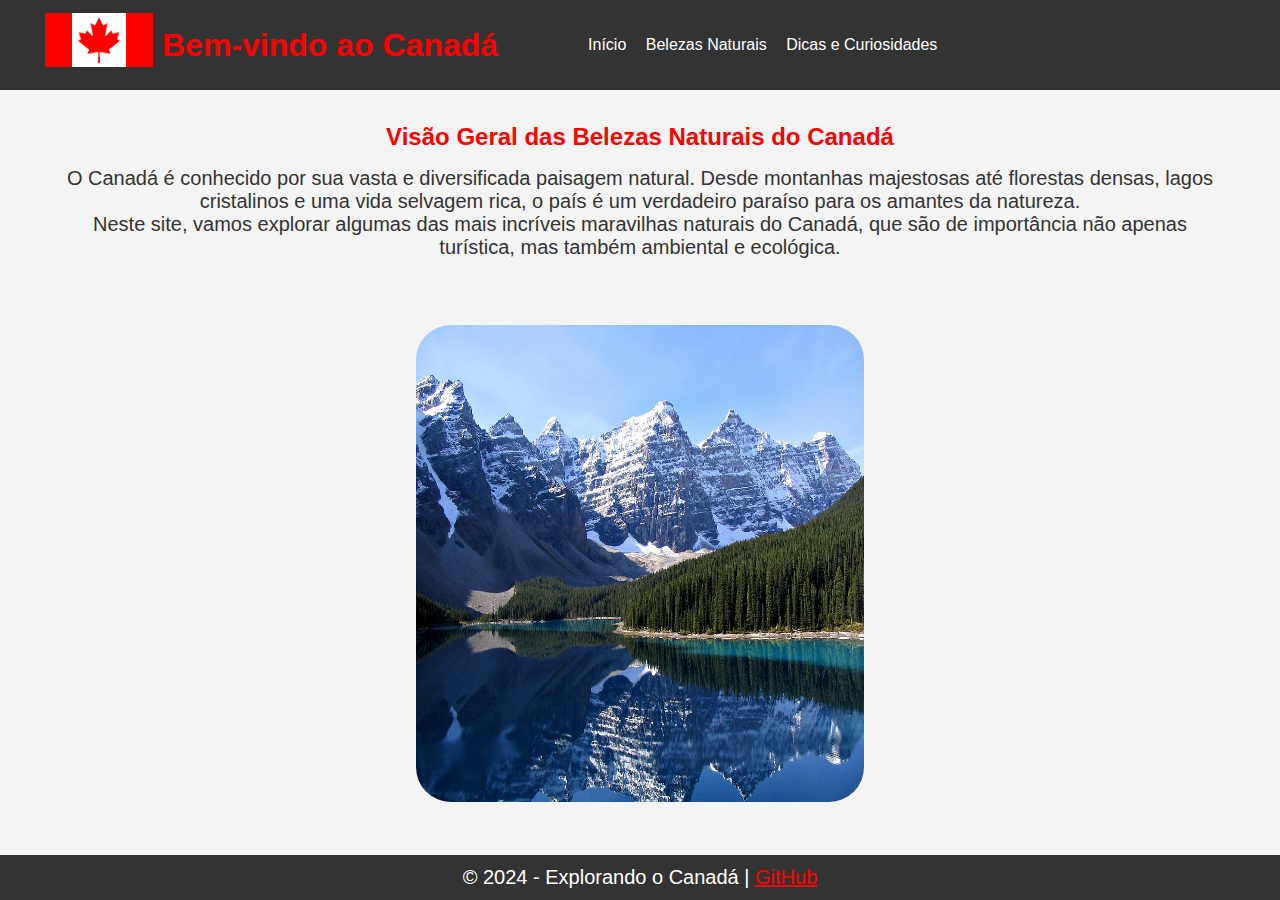
<file: index.html>
<!DOCTYPE html>
<html lang="pt-br">
  <head>
    <meta charset="UTF-8" />
    <meta name="viewport" content="width=device-width, initial-scale=1.0" />
    <title>Belezas Naturais do Canadá</title>
    <link rel="stylesheet" href="/assets/css/styles.css" />
  </head>
  <body>
    <header>
      <div class="header-container">
        <img src="/assets/images/canada_logo.png" class="canada-logo" />
        <h1>Bem-vindo ao Canadá</h1>
      </div>

      <nav>
        <ul>
          <li><a href="/index.html">Início</a></li>
          <li>
            <a href="/assets/pages/beautiful_places.html">Belezas Naturais</a>
          </li>
          <li>
            <a href="/assets/pages/tips_curiosities.html"
              >Dicas e Curiosidades</a
            >
          </li>
        </ul>
      </nav>
    </header>

    <main>
      <section class="main-section">
        <div class="text-container">
          <h2>Visão Geral das Belezas Naturais do Canadá</h2>
          <div class="p-container">
            <p>
              O Canadá é conhecido por sua vasta e diversificada paisagem
              natural. Desde montanhas majestosas até florestas densas, lagos
              cristalinos e uma vida selvagem rica, o país é um verdadeiro
              paraíso para os amantes da natureza.
            </p>
            <p>
              Neste site, vamos explorar algumas das mais incríveis maravilhas
              naturais do Canadá, que são de importância não apenas turística,
              mas também ambiental e ecológica.
            </p>
          </div>
        </div>
        
        <div class="image-container">
          <img
            src="assets/images/banff.jpg"
            alt="Parque Nacional Banff"
            class="image-banner"
          />
        </div>
      </section>
    </main>

    <footer>
      <p>
        &copy; 2024 - Explorando o Canadá |
        <a
          href="https://github.com/brunodias0903/canada-beautiful-places"
          target="_blank"
          class="github-link"
          >GitHub</a
        >
      </p>
    </footer>
  </body>
</html>
</file>
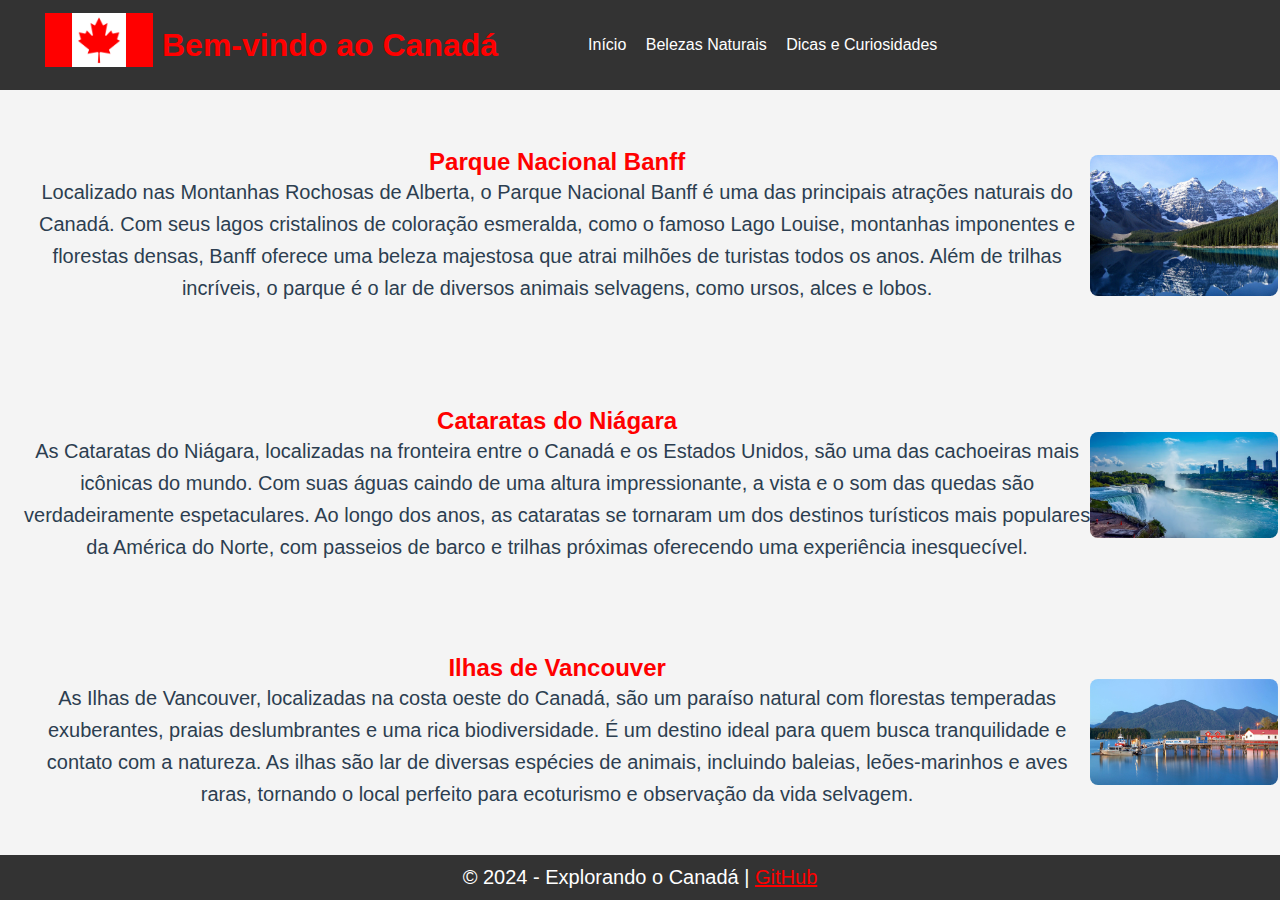
<file: assets/pages/beautiful_places.html>
<!DOCTYPE html>
<html lang="en">
  <head>
    <meta charset="UTF-8" />
    <meta name="viewport" content="width=device-width, initial-scale=1.0" />
    <title>Belezas Naturais do Canadá</title>
    <link rel="stylesheet" href="/assets/css/styles.css" />
  </head>
  <body>
    <header>
      <div class="header-container">
        <img src="/assets/images/canada_logo.png" class="canada-logo" />
        <h1>Bem-vindo ao Canadá</h1>
      </div>

      <nav>
        <ul>
          <li><a href="/index.html">Início</a></li>
          <li>
            <a href="/assets/pages/beautiful_places.html">Belezas Naturais</a>
          </li>
          <li>
            <a href="/assets/pages/tips_curiosities.html"
              >Dicas e Curiosidades</a
            >
          </li>
        </ul>
      </nav>
    </header>

    <main>
      <div class="container">
        <div class="natural-beauty">
          <div class="natural-beauty-text-container">
            <h2>Parque Nacional Banff</h2>
            <p>
              Localizado nas Montanhas Rochosas de Alberta, o Parque Nacional
              Banff é uma das principais atrações naturais do Canadá. Com seus
              lagos cristalinos de coloração esmeralda, como o famoso Lago
              Louise, montanhas imponentes e florestas densas, Banff oferece uma
              beleza majestosa que atrai milhões de turistas todos os anos. Além
              de trilhas incríveis, o parque é o lar de diversos animais
              selvagens, como ursos, alces e lobos.
            </p>
          </div>
          <img
            src="/assets/images/banff.jpg"
            alt="Parque Nacional Banff"
            class="beautiful-places-images"
          />
        </div>

        <div class="natural-beauty">
          <div class="natural-beauty-text-container">
            <div class="natural-beauty-text-container">
              <h2>Cataratas do Niágara</h2>
              <p>
                As Cataratas do Niágara, localizadas na fronteira entre o Canadá
                e os Estados Unidos, são uma das cachoeiras mais icônicas do
                mundo. Com suas águas caindo de uma altura impressionante, a
                vista e o som das quedas são verdadeiramente espetaculares. Ao
                longo dos anos, as cataratas se tornaram um dos destinos
                turísticos mais populares da América do Norte, com passeios de
                barco e trilhas próximas oferecendo uma experiência
                inesquecível.
              </p>
            </div>
          </div>
          <img
            src="/assets/images/niagara.png"
            alt="Cataratas do Niágara"
            class="beautiful-places-images"
          />
        </div>

        <div class="natural-beauty">
          <div class="natural-beauty-text-container">
            <h2>Ilhas de Vancouver</h2>
            <p>
              As Ilhas de Vancouver, localizadas na costa oeste do Canadá, são
              um paraíso natural com florestas temperadas exuberantes, praias
              deslumbrantes e uma rica biodiversidade. É um destino ideal para
              quem busca tranquilidade e contato com a natureza. As ilhas são
              lar de diversas espécies de animais, incluindo baleias,
              leões-marinhos e aves raras, tornando o local perfeito para
              ecoturismo e observação da vida selvagem.
            </p>
          </div>
          <img
            src="/assets/images/ilhas-vancouver.jpg"
            alt="Ilhas de Vancouver"
            class="beautiful-places-images"
          />
        </div>
      </div>
    </main>

    <footer>
      <p>
        &copy; 2024 - Explorando o Canadá |
        <a
          href="https://github.com/brunodias0903/canada-beautiful-places"
          target="_blank"
          class="github-link"
          >GitHub</a
        >
      </p>
    </footer>
  </body>
</html>
</file>
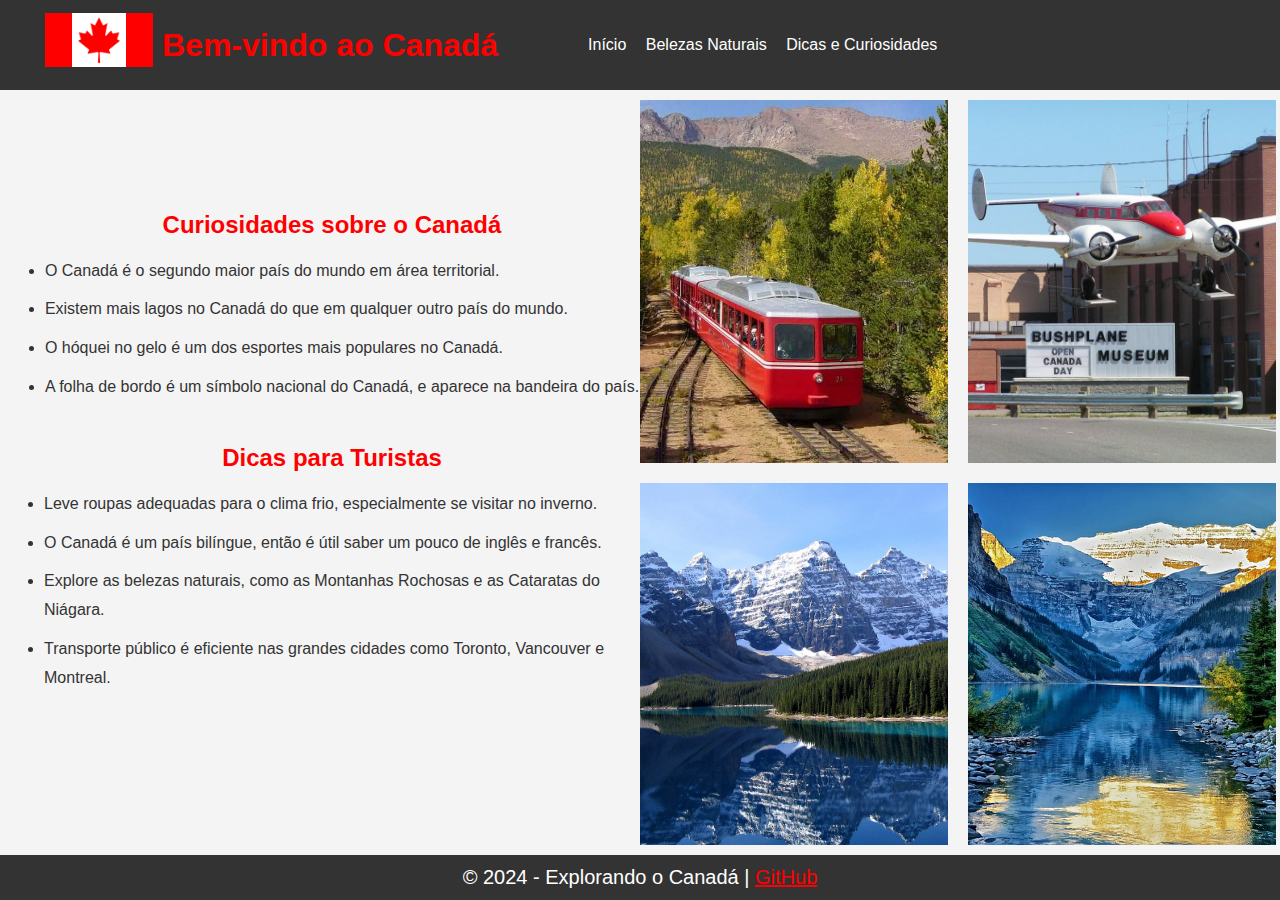
<file: assets/pages/tips_curiosities.html>
<!DOCTYPE html>
<html lang="en">
  <head>
    <meta charset="UTF-8" />
    <meta name="viewport" content="width=device-width, initial-scale=1.0" />
    <title>Belezas Naturais do Canadá</title>
    <link rel="stylesheet" href="/assets/css/styles.css" />
  </head>
  <body>
    <header>
      <div class="header-container">
        <img src="/assets/images/canada_logo.png" class="canada-logo" />
        <h1>Bem-vindo ao Canadá</h1>
      </div>

      <nav>
        <ul>
          <li><a href="/index.html">Início</a></li>
          <li>
            <a href="/assets/pages/beautiful_places.html">Belezas Naturais</a>
          </li>
          <li>
            <a href="/assets/pages/tips_curiosities.html"
              >Dicas e Curiosidades</a
            >
          </li>
        </ul>
      </nav>
    </header>

    <main class="tips-main">
      <div class="tips-curiosities-container">
        <section class="curiosidades">
          <h2 class="h2-tips-curiosities">Curiosidades sobre o Canadá</h2>
          <ul>
            <li>
              O Canadá é o segundo maior país do mundo em área territorial.
            </li>
            <li>
              Existem mais lagos no Canadá do que em qualquer outro país do
              mundo.
            </li>
            <li>
              O hóquei no gelo é um dos esportes mais populares no Canadá.
            </li>
            <li>
              A folha de bordo é um símbolo nacional do Canadá, e aparece na
              bandeira do país.
            </li>
          </ul>
        </section>

        <section class="dicas">
          <h2 class="h2-tips-curiosities">Dicas para Turistas</h2>
          <ul>
            <li>
              Leve roupas adequadas para o clima frio, especialmente se visitar
              no inverno.
            </li>
            <li>
              O Canadá é um país bilíngue, então é útil saber um pouco de inglês
              e francês.
            </li>
            <li>
              Explore as belezas naturais, como as Montanhas Rochosas e as
              Cataratas do Niágara.
            </li>
            <li>
              Transporte público é eficiente nas grandes cidades como Toronto,
              Vancouver e Montreal.
            </li>
          </ul>
        </section>
      </div>

      <div class="tips-curiosities-images-container">
        <div class="two-images-container">
          <img
            src="/assets/images/trem-canada.jpeg"
            alt="Imagem do trem"
            class="section-image"
          />
          <img
            src="/assets/images/bushplane-museum.jpg"
            alt="Imagem do trem"
            class="section-image"
          />
        </div>
        <div class="two-images-container">
          <img
            src="/assets/images/banff.jpg"
            alt="Imagem do trem"
            class="section-image"
          />
          <img
            src="/assets/images/nature-trees.jpg"
            alt="Imagem do trem"
            class="section-image"
          />
        </div>
      </div>
    </main>

    <footer>
      <p>
        &copy; 2024 - Explorando o Canadá |
        <a
          href="https://github.com/brunodias0903/canada-beautiful-places"
          target="_blank"
          class="github-link"
          >GitHub</a
        >
      </p>
    </footer>
  </body>
</html>
</file>
<file: assets/css/styles.css>
* {
  margin: 0;
  padding: 0;
}

body,
html {
  margin: 0;
  padding: 0;
  height: 100%;
}

body {
  font-family: Arial, sans-serif;
  margin: 0;
  padding: 0;
  background-color: #f4f4f4;
  color: #333;
  overflow: hidden;
}

header {
  display: flex;
  height: 10vh;
  background-color: #333;
  color: white;
  align-items: center;
  padding-left: 5vh;
  padding-right: 5vh;
  gap: 10vh;
}

nav ul {
  list-style-type: none;
  padding: 0;
  margin: 0;
}

nav ul li {
  display: inline;
  margin-right: 15px;
}

nav ul li a {
  color: white;
  text-decoration: none;
}

h1,
h2,
h3 {
  color: red;
  text-align: center;
}

p {
  font-size: 20px;
  text-align: center;
}

img {
  max-width: 100%;
  height: auto;
  display: block;
  margin-bottom: 20px;
}

footer {
  height: 5vh;
  display: flex;
  background-color: #333;
  color: white;
  text-align: center;
  align-items: center;
  justify-content: center;
}

.p-container {
  margin-top: 16px;
}

.text-container {
  display: flex;
  flex-direction: column;
  padding-left: 5%;
  padding-right: 5%;
}

.image-container {
  width: 100%;
  height: 65%;
  display: flex;
  justify-content: center;
}

.image-banner {
  width: 35%;
  border-radius: 35px;
}

iframe {
  width: 100%;
  height: auto;
  margin-top: 20px;
}

.header-container {
  display: flex;
  flex-direction: row;
  align-items: center;
  gap: 1vh;
}

.canada-logo {
  height: 6vh;
  margin-top: 10px;
}

.github-link {
  color: red;
}

main {
  height: 85vh;
}

.tips-main {
  display: flex;
  flex-direction: row;
  align-items: center;
  justify-content: center;
  padding-left: 24px;
  padding-right: 24px;
}

.main-section {
  height: 100%;
  display: flex;
  flex-direction: column;
  justify-content: space-around;
}

.curiosidades {
  display: flex;
  flex-direction: column;
  align-items: center;
}

.h2-tips-curiosities {
  margin-bottom: 2vh;
}

.dicas {
  display: flex;
  flex-direction: column;
  align-items: center;
}

.curiosidades ul,
.dicas ul {
  list-style-type: disc;
  margin-left: 20px;
  margin-bottom: 2rem;
}

.curiosidades li,
.dicas li {
  margin-bottom: 10px;
  line-height: 1.8;
}

.mapa iframe {
  border: none;
  margin-top: 1rem;
}

.tips-curiosities-container {
  width: 50%;
}

.tips-curiosities-images-container {
  width: 50%;
  height: 100%;
  padding-top: 20px;
}

.two-images-container {
  display: flex;
  flex: 1;
  height: 50%;
  gap: 20px;
}

.section-image {
  object-fit: cover;
  width: 50%;
}

.container {
  display: flex;
  flex-direction: column;
  width: 100%;
  height: 100%;
  padding-left: 24px;
  justify-content: space-around;
}

.natural-beauty {
  display: flex;
  flex-direction: row;
  width: 98%;
  align-items: center;
}
.natural-beauty h2 {
  color: red;
}
.natural-beauty p {
  line-height: 1.6;
  color: #2c3e50;
}
.natural-beauty img {
  width: 15%;
  height: auto;
  margin-top: 20px;
  border-radius: 8px;
}

.natural-beauty-text-container {
  display: flex;
  flex-direction: column;
}
</file>
